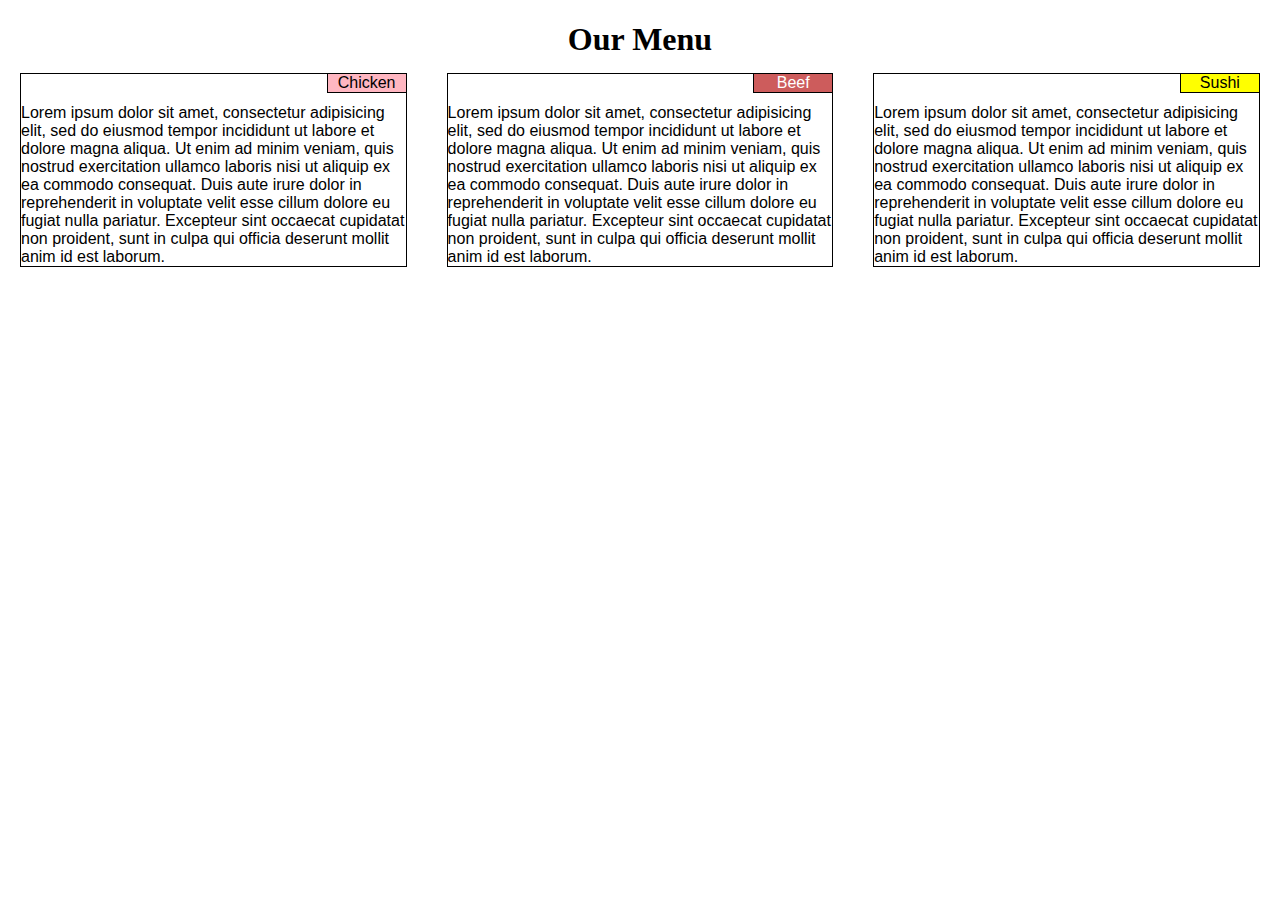
<file: module2-solution/index.html>
<!DOCTYPE html>
<html>
<head>
<meta charset="utf-8">
<meta name="viewport" content="width=device-width, initial-scale=1">
<title>Responsive Layout</title>
<link rel="stylesheet" href="css/styles.css">
</head>
<body>
<h1>Our Menu</h1>

<div class="row">
  <div class="Menu col-lg-4 col-md-6 col-sd-12">
    <p class="Food-Title Chicken">Chicken</p>
      <p class="Dummy">Lorem ipsum dolor sit amet, consectetur adipisicing elit, sed do eiusmod
  tempor incididunt ut labore et dolore magna aliqua. Ut enim ad minim veniam,
  quis nostrud exercitation ullamco laboris nisi ut aliquip ex ea commodo
  consequat. Duis aute irure dolor in reprehenderit in voluptate velit esse
  cillum dolore eu fugiat nulla pariatur. Excepteur sint occaecat cupidatat non
  proident, sunt in culpa qui officia deserunt mollit anim id est laborum.</p></div>
  <div class="Menu col-lg-4 col-md-6 col-sd-12">
    <p class="Food-Title Beef">Beef</p>
    <p class="Dummy">Lorem ipsum dolor sit amet, consectetur adipisicing elit, sed do eiusmod
  tempor incididunt ut labore et dolore magna aliqua. Ut enim ad minim veniam,
  quis nostrud exercitation ullamco laboris nisi ut aliquip ex ea commodo
  consequat. Duis aute irure dolor in reprehenderit in voluptate velit esse
  cillum dolore eu fugiat nulla pariatur. Excepteur sint occaecat cupidatat non
  proident, sunt in culpa qui officia deserunt mollit anim id est laborum.</p></div>
  <div class="Menu col-lg-4 col-md-12 col-sd-12">
    <p class="Food-Title Sushi">Sushi</p>
    <p class="Dummy">Lorem ipsum dolor sit amet, consectetur adipisicing elit, sed do eiusmod
  tempor incididunt ut labore et dolore magna aliqua. Ut enim ad minim veniam,
  quis nostrud exercitation ullamco laboris nisi ut aliquip ex ea commodo
  consequat. Duis aute irure dolor in reprehenderit in voluptate velit esse
  cillum dolore eu fugiat nulla pariatur. Excepteur sint occaecat cupidatat non
  proident, sunt in culpa qui officia deserunt mollit anim id est laborum.</p></div>
</div>

</body>
</html>
</file>
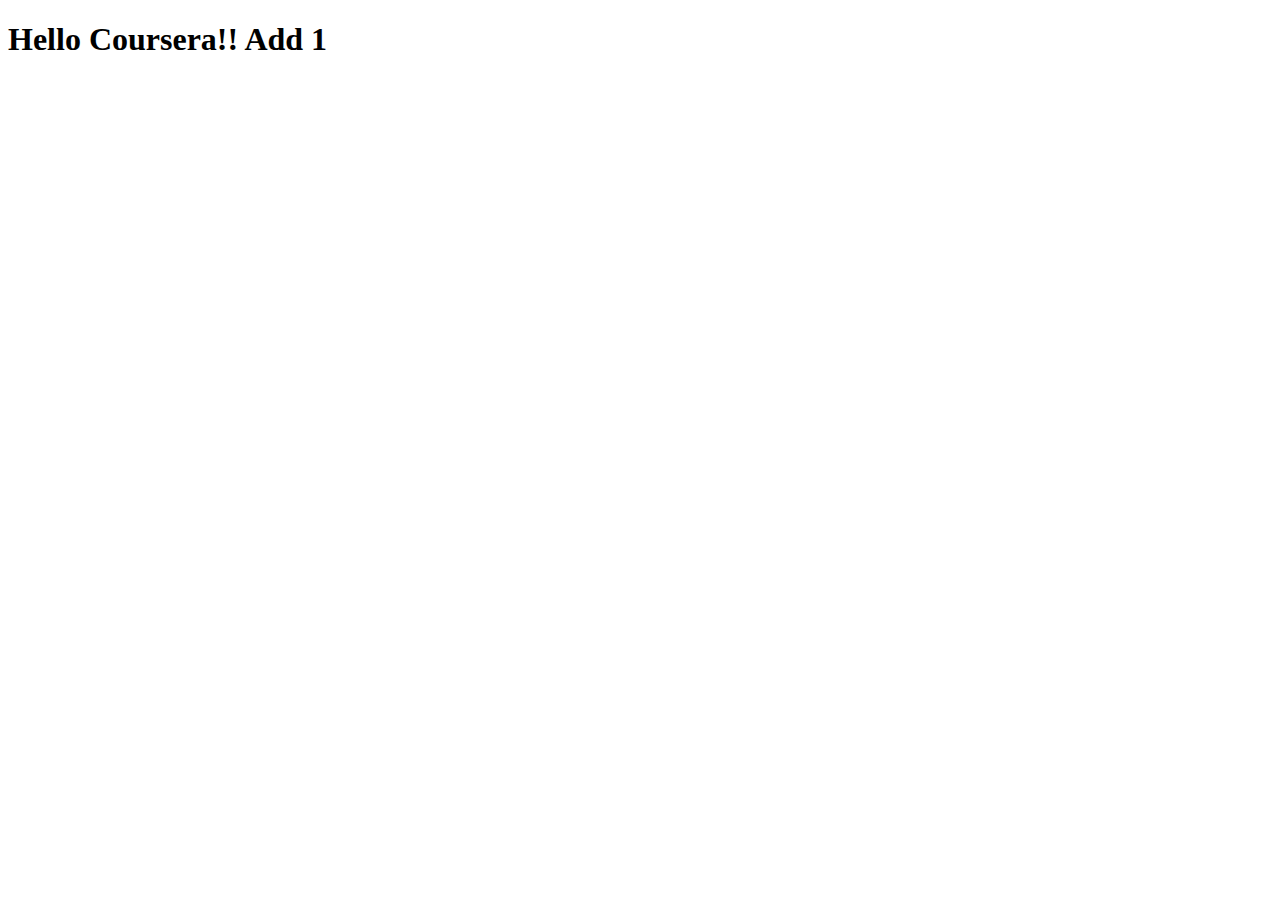
<file: site/index.html>
<!DOCTYPE html>
<html>
<head>
	<meta charset="utf-8">
	<meta name="viewport" content="width=device-width, initial-scale=1">
	<title>Hello Coursera!!</title>
</head>
<body>
<h1>Hello Coursera!! Add 1</h1>
</body>
</html>
</file>
<file: module2-solution/css/styles.css>
/********** Base styles **********/
body{
  margin: 0;
  padding: 0;
}
* {
  box-sizing: border-box;
}
h1 {
  margin-bottom: 15px;
  text-align: center  ;
}

p {
  font-family: Helvetica;
}

.Menu{
  padding: 0px 20px 0px 20px;


}
.Food-Title{
  width: 80px ;
  text-align: center;
  margin-block-start: 0px;
  margin-block-end: 0px;
  position: absolute;
  right: 20px;
  border: solid black 1px;
}

.Chicken{
  background-color: lightpink;
}

.Beef{
  color: white;
  background-color: indianred;
}

.Sushi{
  background-color: yellow;
}

.Dummy{
  fon
  background-color: lightgray;
  margin-block-start: 0px;
  margin-block-end: 0px;
  border: solid black 1px;
  padding: 30px 0px 0px 0px;
}


/* Simple Responsive Framework. */
.row {
  width: 100%;
}

/********** Large devices only **********/
@media (min-width: 992px) {
  .col-lg-1, .col-lg-2, .col-lg-3, .col-lg-4, .col-lg-5, .col-lg-6, .col-lg-7, .col-lg-8, .col-lg-9, .col-lg-10, .col-lg-11, .col-lg-12 {
    float: left;
    position: relative;
    margin-bottom: 20px;
  }
  .col-lg-1 {
    width: 8.33%;
  }
  .col-lg-2 {
    width: 16.66%;
  }
  .col-lg-3 {
    width: 25%;
  }
  .col-lg-4 {
    width: 33.33%;
  }
  .col-lg-5 {
    width: 41.66%;
  }
  .col-lg-6 {
    width: 50%;
  }
  .col-lg-7 {
    width: 58.33%;
  }
  .col-lg-8 {
    width: 66.66%;
  }
  .col-lg-9 {
    width: 74.99%;
  }
  .col-lg-10 {
    width: 83.33%;
  }
  .col-lg-11 {
    width: 91.66%;
  }
  .col-lg-12 {
    width: 100%;
  }
}

/********** Medium devices only **********/
@media (min-width: 768px) and (max-width: 991px) {
  .col-md-1, .col-md-2, .col-md-3, .col-md-4, .col-md-5, .col-md-6, .col-md-7, .col-md-8, .col-md-9, .col-md-10, .col-md-11, .col-md-12 {
    float: left;
    position: relative;
    margin-bottom: 20px;
  }
  .col-md-1 {
    width: 8.33%;
  }
  .col-md-2 {
    width: 16.66%;
  }
  .col-md-3 {
    width: 25%;
  }
  .col-md-4 {
    width: 33.33%;
  }
  .col-md-5 {
    width: 41.66%;
  }
  .col-md-6 {
    width: 50%;
  }
  .col-md-7 {
    width: 58.33%;
  }
  .col-md-8 {
    width: 66.66%;
  }
  .col-md-9 {
    width: 74.99%;
  }
  .col-md-10 {
    width: 83.33%;
  }
  .col-md-11 {
    width: 91.66%;
  }
  .col-md-12 {
    width: 100%;
  }
}

/********** Small devices only **********/
@media (max-width: 767px) {
  .col-sd-1, .col-sd-2, .col-sd-3, .col-sd-4, .col-sd-5, .col-sd-6, .col-sd-7, .col-sd-8, .col-sd-9, .col-sd-10, .col-sd-11, .col-sd-12 {
    float: left;
    position: relative;
    margin-bottom: 20px;
  }
  .col-sd-1 {
    width: 8.33%;
  }
  .col-sd-2 {
    width: 16.66%;
  }
  .col-sd-3 {
    width: 25%;
  }
  .col-sd-4 {
    width: 33.33%;
  }
  .col-sd-5 {
    width: 41.66%;
  }
  .col-sd-6 {
    width: 50%;
  }
  .col-sd-7 {
    width: 58.33%;
  }
  .col-sd-8 {
    width: 66.66%;
  }
  .col-sd-9 {
    width: 74.99%;
  }
  .col-sd-10 {
    width: 83.33%;
  }
  .col-sd-11 {
    width: 91.66%;
  }
  .col-sd-12 {
    width: 100%;
  }
}
</file>
